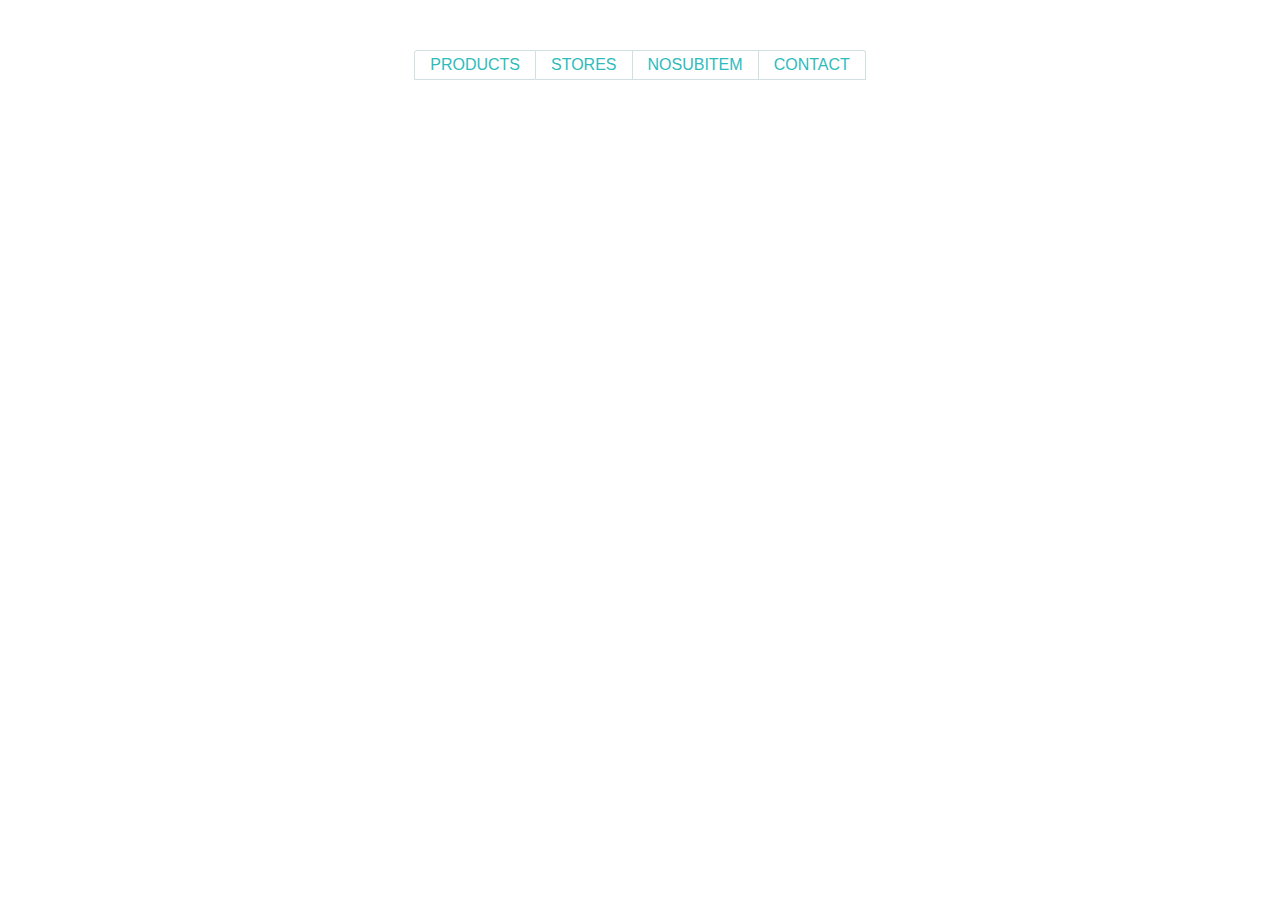
<file: 2)/index.html>
<!DOCTYPE html>
<html lang="en">
<head>
  <meta charset="UTF-8">
  <meta name="viewport" content="width=device-width, initial-scale=1.0">
  <meta http-equiv="X-UA-Compatible" content="ie=edge">
  <link rel="stylesheet" href="css/index.css">
  <title>Document</title>
</head>
<body>
<nav class="main-nav"></nav>
  
  <script src="js/index.js"></script>
</body>
</html>
</file>
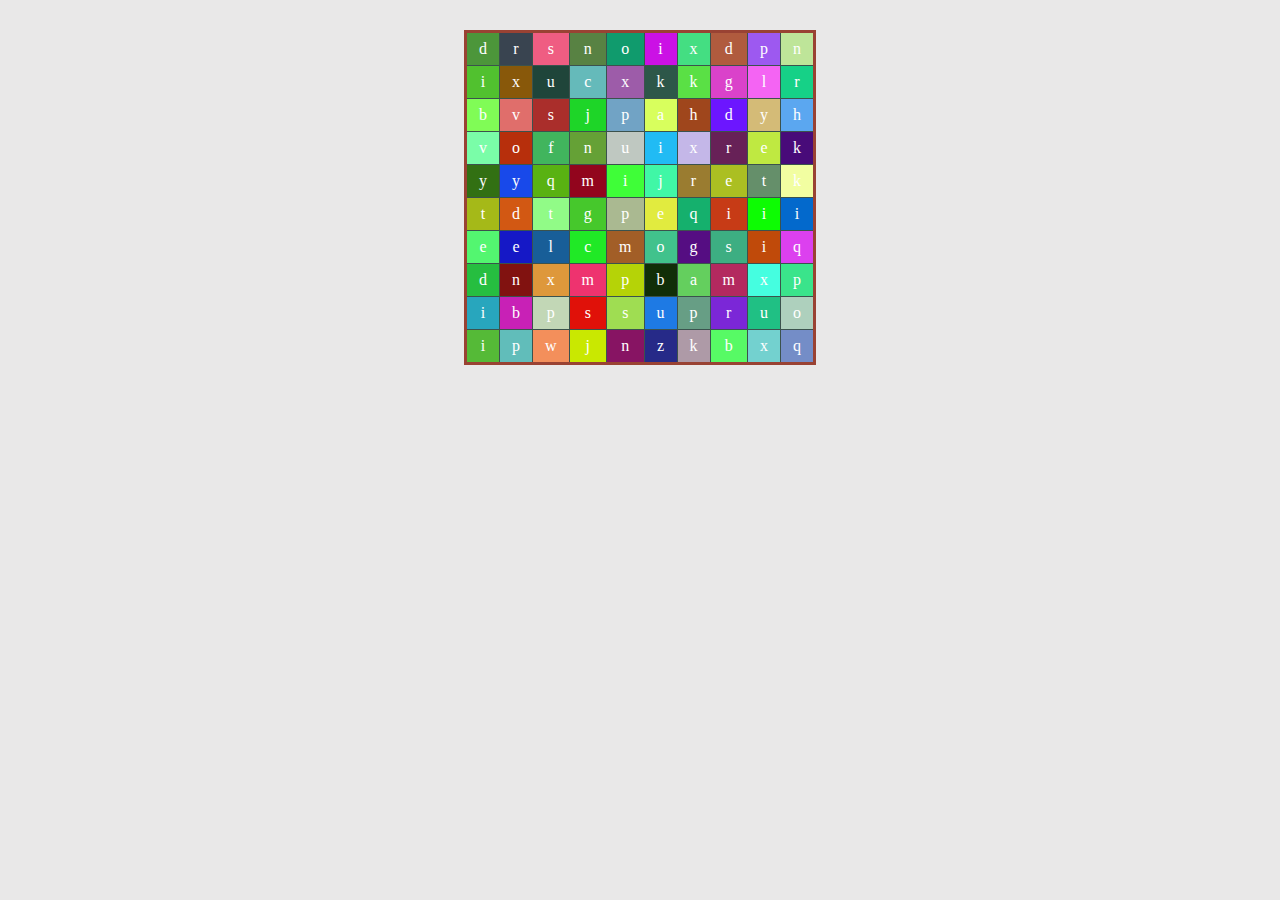
<file: 3)/index.html>
<!DOCTYPE html>
<html lang="en">
<head>
  <meta charset="UTF-8">
  <meta name="viewport" content="width=device-width, initial-scale=1.0">
  <meta http-equiv="X-UA-Compatible" content="ie=edge">
  <link rel="stylesheet" href="css/index.css">
  <title>Document</title>
</head>
<body>
<!--   
  <div class="wrap">
  <label for="row">row</label>
  <br>
  <input id="row" placeholder="5" type="text" name="row">
  <br>
  <label for="col">col</label>
  <br>
  <input id="col" placeholder="5" type="text" name="col">
  <br>
  <br>
  <button>ok</button>

  </div> -->

  <script src="js/index.js"></script>
</body>
</html>
</file>
<file: 2)/css/index.css>
* {
  box-sizing: border-box;
}

body {
  margin: 0;
  padding: 0;
  font-family: Arial, "Helvetica Neue", Helvetica, sans-serif;
  color: rgb(46, 187, 187);
}

.main-nav {
  display: flex;
  justify-content: center;
  width: 80%;
  max-width: 900px;
  margin: 50px auto;
}

ul {
  padding: 0;
  margin: 0;
  list-style: none;
}

.main-nav__items {
  display: inline-flex;
  flex-flow: row nowrap;
  justify-content: flex-start;
  max-width: 100%;
  height: 30px;
  font-size: 16px;
  text-transform: uppercase;
}

.main-nav__item {
  position: relative;
  border: 1px solid #d3dee0;
  min-width: 50px;
  text-align: center;
  padding: 5px 15px;
  border-left: none;
}

.main-nav__item > .main-nav__sub-items {
  display: none;
  position: absolute;
  top: 28px;
  left: -1px;
  min-width: 150px;
  min-height: 50px;
  border: 1px solid #d3dee0;
}

.main-nav__item:first-child {
  border: 1px solid #d3dee0;
  border-top-left-radius: 3px;
}

.main-nav__item:last-child {
  border-top-right-radius: 3px;
}

.main-nav__item:hover > .main-nav__sub-items {
  display: block;
}

.main-nav__sub-items {
  background-color: #fff;
  z-index: 2;
}

.main-nav__sub-item {
  font-size: 0.85em;
  width: 100%;
  border-bottom: 1px solid #d3dee0;
  padding: 5px;
}

.main-nav__sub-item:last-child {
  border-bottom: none;
}
</file>
<file: 3)/css/index.css>
*
{
  box-sizing: border-box;
}

body {
  background-color: rgb(233, 232, 232);
}

.color-table {
  margin: 30px auto;
  border-collapse: collapse;
  border: 3px solid rgb(153, 66, 51);
}

.color-table td {
  text-align: center;
  padding: 7px 12px;
  color: #ffffff;
  border: 1px solid rgb(59, 82, 77);
}

.wrap {
  position: fixed;
  top: 15px;
  left: 15px;
}

#row {
  width: 50px;
}

#col {
  width: 50px;
}

button {
  width: 50px;
}
</file>
